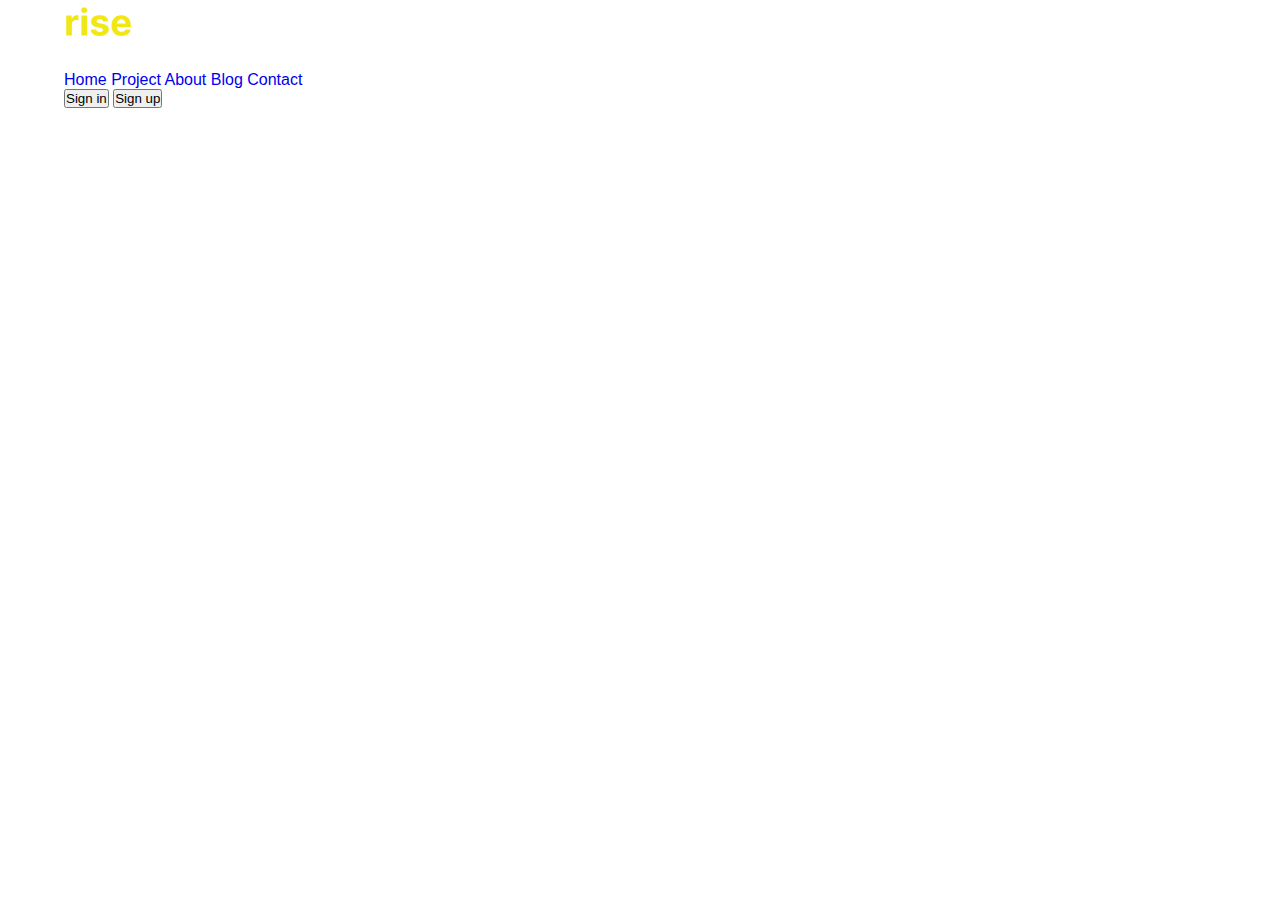
<file: index.html>
<!DOCTYPE html>
<html lang="en">
<head>
    <meta charset="UTF-8">
    <meta http-equiv="X-UA-Compatible" content="IE=edge">
    <meta name="viewport" content="width=device-width, initial-scale=1.0">
    <link rel="stylesheet" href="./styles/index.css">
    <title>Document</title>
</head>
<body>
    <header id="header">
        <div class="container">
            <div class="header">
                <img src="./image/logo 1.png" alt="img">
                <div class="header-a">
                    <a href="#">Home</a>
                    <a href="#">Project</a>
                    <a href="#">About</a>
                    <a href="#">Blog</a>
                    <a href="#">Contact</a>
                </div>
                <div class="but">
                    <button class="right">Sign in</button>
                    <button class="left">Sign up</button>
                </div>
            </div>
        </div>
    </header>

   <section id="section1">
    <div class="container">
        <div class="section1">

        </div>
    </div>
   </section>

   <section id="section2">
    <div class="container">
        <div class="section2">
            
        </div>
    </div>
   </section>

   <section id="section3">
    <div class="container">
        <div class="section3">
            
        </div>
    </div>
   </section>

   <section id="section4">
    <div class="container">
        <div class="section4">
            
        </div>
    </div>
   </section>

   <section id="section5">
    <div class="container">
        <div class="section5">
            
        </div>
    </div>
   </section>

   <section id="section6">
    <div class="container">
        <div class="section6">
            
        </div>
    </div>
   </section>

   <section id="section7">
    <div class="container">
        <div class="section7">
            
        </div>
    </div>
   </section>
   
   <section id="footer">
    <div class="container">
        <div class="footer">
            
        </div>
    </div>
   </section>
</body>
</html>
</file>
<file: styles/index.css>
@import "./reset.css"
</file>
